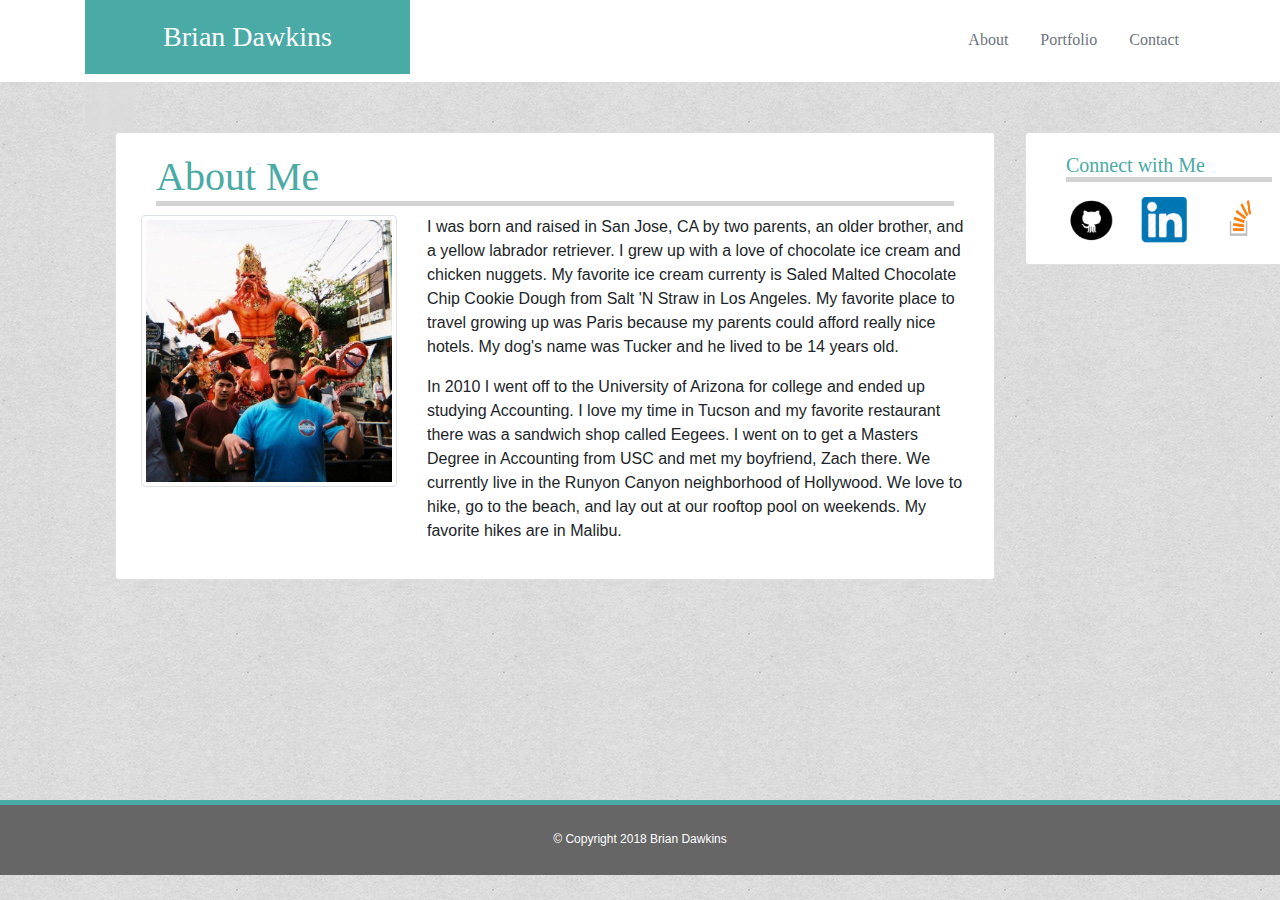
<file: index.html>
<!DOCTYPE HTML>
<link rel="stylesheet" href="https://maxcdn.bootstrapcdn.com/bootstrap/4.0.0/css/bootstrap.min.css" integrity="sha384-Gn5384xqQ1aoWXA+058RXPxPg6fy4IWvTNh0E263XmFcJlSAwiGgFAW/dAiS6JXm" crossorigin="anonymous">
<link rel="stylesheet" type="text/css" href="assets/style.css"> 
<html>
        <Title>Brian's Portfolio</Title>
<head>  
<header style="background-color:white;">
        <div class="container">
                <div class="row">
                        <div class="col-6">
                                <p class="h3">Brian Dawkins</p>  
                        </div>
        <div class="col-6">
            <ul class="nav">
                <li class="nav-item">
                    <a class="nav-link disabled" href="index.html">About</a>
                </li>
                <li class="nav-item">
                    <a class="nav-link disabled" href="portfolio.html">Portfolio</a>
                </li>
                <li class="nav-item">
                    <a class="nav-link disabled" href="contact.html">Contact</a>
                </li>
            </ul>
        </div>
                </div>
        </div>
</header>
</head>

<body background="assets/images/background.jpg">
        
  <div class="container">
          <div class="row">
                  <div class="col-12">
                          <img src="assets/images/background.jpg" height=50px;>
                  </div>
          </div>
  </div>      
    <div class="container">
        <div class=row">
                <div class="col-2" style="float:right;">
                        <div class="card" style="width: 18rem;">
                                <div class="card-body">
                                        <h5 class="card-title">Connect with Me</h5>
                                                <a href="https://github.com/briandawkins92" class="card-link"><img src="assets/images/github.png" width=50px height=50px;></a>
                                                <a href="https://www.linkedin.com/in/brian-dawkins-27a91928" class="card-link"><img src="assets/images/linkedin.png" width=50px height=50px;></a>
                                                <a href="https://stackexchange.com/users/12973677/brian-dawkins" class="card-link"><img src="assets/images/stackoverflow.png" width=50px height=50px;></a>
                                </div>
                        </div>
                </div>
        </div>
  
<div class="container">
        <div class="row">
                <div class="col-12">
                        <div class="card">
                                <div class="card-body">
                                        <div class="row">
                                                <div class="col-12"> <h1 class=about>About Me</h1></div>
                                                        <div class="col-4"></div>                           
                                                                <div class="row">
                                                                        <div class="col-4">
                                                                                <img src="assets/images/biopicBootstrap.jpg" class="img-thumbnail">
                                                                        </div>
<div class="col-8">
        <p class=para>I was born and raised in San Jose, CA by two parents, an older brother, and a yellow labrador retriever. I grew up with a love of chocolate ice cream and chicken nuggets. My favorite ice cream currenty is Saled Malted Chocolate Chip Cookie Dough from Salt 'N Straw in Los Angeles. My favorite place to travel growing up was Paris because my parents could afford really nice hotels. My dog's name was Tucker and he lived to be 14 years old. </p>
        <p class=para>In 2010 I went off to the University of Arizona for college and ended up studying Accounting. I love my time in Tucson and my favorite restaurant there was a sandwich shop called Eegees. I went on to get a Masters Degree in Accounting from USC and met my boyfriend, Zach there. We currently live in the Runyon Canyon neighborhood of Hollywood. We love to hike, go to the beach, and lay out at our rooftop pool on weekends. My favorite hikes are in Malibu.</p>
</div>
                                                                </div>
                                        </div>
                                </div>
                        </div>
                </div>
        </div>
</div>  
</body>
<footer id=footer>
        <p> © Copyright 2018 Brian Dawkins</p>
</footer>
    <script src="https://code.jquery.com/jquery-3.2.1.slim.min.js" integrity="sha384-KJ3o2DKtIkvYIK3UENzmM7KCkRr/rE9/Qpg6aAZGJwFDMVNA/GpGFF93hXpG5KkN" crossorigin="anonymous"></script>
    <script src="https://cdnjs.cloudflare.com/ajax/libs/popper.js/1.12.9/umd/popper.min.js" integrity="sha384-ApNbgh9B+Y1QKtv3Rn7W3mgPxhU9K/ScQsAP7hUibX39j7fakFPskvXusvfa0b4Q" crossorigin="anonymous"></script>
    <script src="https://maxcdn.bootstrapcdn.com/bootstrap/4.0.0/js/bootstrap.min.js" integrity="sha384-JZR6Spejh4U02d8jOt6vLEHfe/JQGiRRSQQxSfFWpi1MquVdAyjUar5+76PVCmYl" crossorigin="anonymous"></script>
</html>
</file>
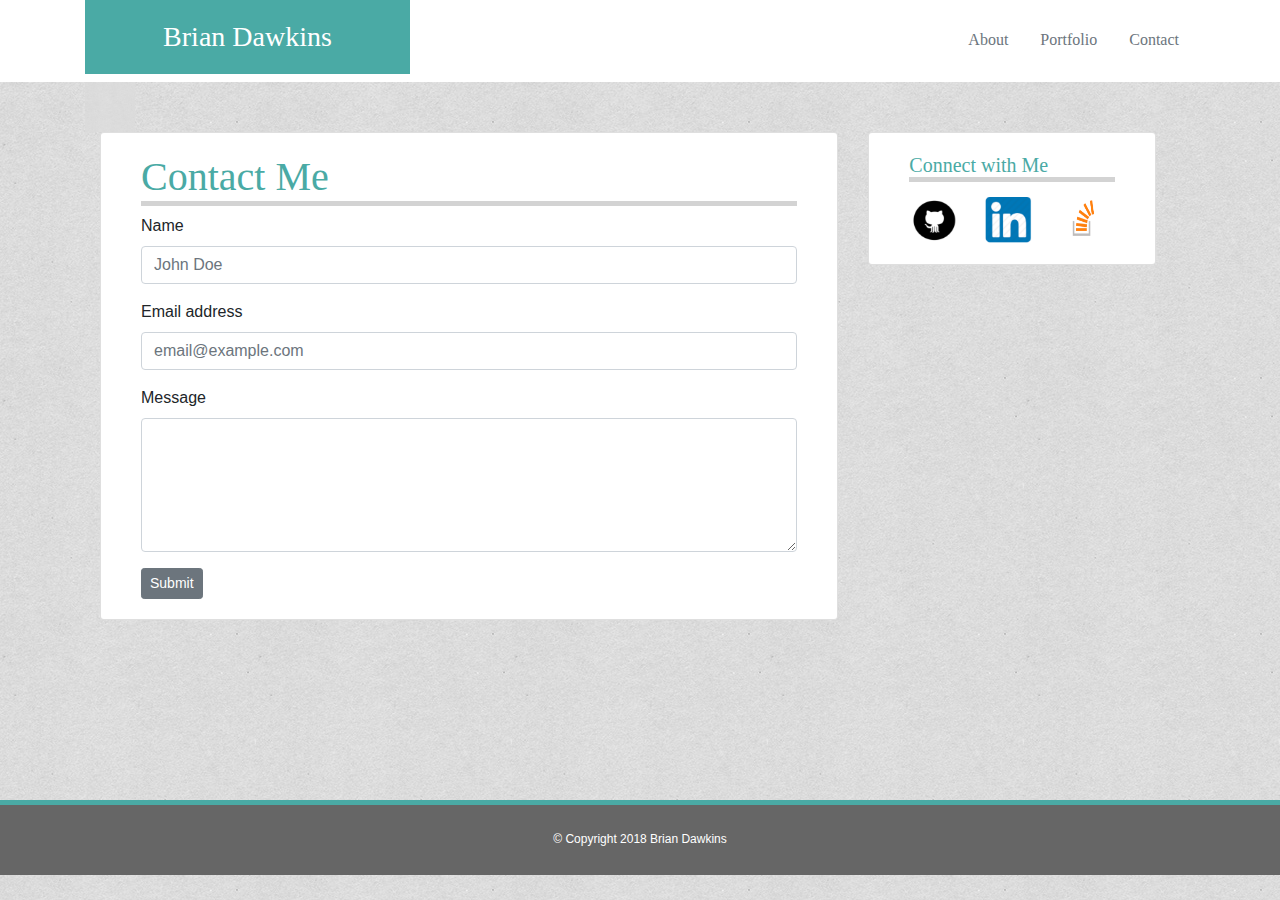
<file: contact.html>
<!DOCTYPE HTML>
<link rel="stylesheet" href="https://maxcdn.bootstrapcdn.com/bootstrap/4.0.0/css/bootstrap.min.css" integrity="sha384-Gn5384xqQ1aoWXA+058RXPxPg6fy4IWvTNh0E263XmFcJlSAwiGgFAW/dAiS6JXm" crossorigin="anonymous">
<link rel="stylesheet" type="text/css" href="assets/style.css"> 
<html>
    <Title>Brian's Portfolio</Title>
<head>  
    <header style="background-color:white;">
        <div class="container">
            <div class="row">
                <div class="col-6">
                    <p class="h3">Brian Dawkins</p>  
                </div>
        <div class="col-6">
            <ul class="nav">
                <li class="nav-item">
                    <a class="nav-link disabled" href="index.html">About</a>
                </li>
                <li class="nav-item">
                    <a class="nav-link disabled" href="portfolio.html">Portfolio</a>
                </li>
                <li class="nav-item">
                    <a class="nav-link disabled" href="contact.html">Contact</a>
                </li>
            </ul>
        </div>
            </div>
        </div>
    </header>
</head>        
<body background="assets/images/background.jpg">
    <div class="container">
        <div class="row">
            <div class="col-12">
                <img src="assets/images/background.jpg" height=50px;>
            </div>
        </div>
    </div> 
<div class=row">
    <div class="col-4" style="float:right;">
    <div class="card" style="width: 18rem;">
        <div class="card-body">
            <h5 class="card-title">Connect with Me</h5>
                <a href="https://github.com/briandawkins92" class="card-link"><img src="assets/images/github.png" width=50px height=50px;></a>
                <a href="https://www.linkedin.com/in/brian-dawkins-27a91928" class="card-link"><img src="assets/images/linkedin.png" width=50px height=50px;></a>
                <a href="https://stackexchange.com/users/12973677/brian-dawkins" class="card-link"><img src="assets/images/stackoverflow.png" width=50px height=50px;></a>
        </div>
    </div>
    </div>
</div>
<div class="container">
    <div class="row">
        <div class="col-12">
            <div class="card">
                <div class="card-body">
                    <div class="row">
                        <div class="col-12"> <h1 class=about>Contact Me</h1></div>                         
                            <form class="col-12">
                                <div class="form-group">
                                     <label for="exampleFormControlInput1">Name</label>
                                        <input type="Name" class="span6 form-control" id="exampleFormControlInput1" placeholder="John Doe">
                                </div>
                                <div class="form-group">
                                    <label for="exampleFormControlInput1">Email address</label>
                                        <input type="email" class="form-control" id="exampleFormControlInput1" placeholder="email@example.com">
                                </div>
                                <div class="form-group">
                                     <label for="exampleFormControlTextarea1">Message</label>
                                        <textarea class="form-control" id="exampleFormControlTextarea1" rows="5"></textarea>
                                </div>
                                <button type="button" class="btn btn-secondary btn-sm">Submit</button>
                            </form>
                     </div>
                </div>
        </div>
        </div>
    </div>
</div>
<footer id=footer>
    <p> © Copyright 2018 Brian Dawkins</p>
</footer>

<script src="https://code.jquery.com/jquery-3.2.1.slim.min.js" integrity="sha384-KJ3o2DKtIkvYIK3UENzmM7KCkRr/rE9/Qpg6aAZGJwFDMVNA/GpGFF93hXpG5KkN" crossorigin="anonymous"></script>
<script src="https://cdnjs.cloudflare.com/ajax/libs/popper.js/1.12.9/umd/popper.min.js" integrity="sha384-ApNbgh9B+Y1QKtv3Rn7W3mgPxhU9K/ScQsAP7hUibX39j7fakFPskvXusvfa0b4Q" crossorigin="anonymous"></script>
<script src="https://maxcdn.bootstrapcdn.com/bootstrap/4.0.0/js/bootstrap.min.js" integrity="sha384-JZR6Spejh4U02d8jOt6vLEHfe/JQGiRRSQQxSfFWpi1MquVdAyjUar5+76PVCmYl" crossorigin="anonymous"></script>
</html>
</file>
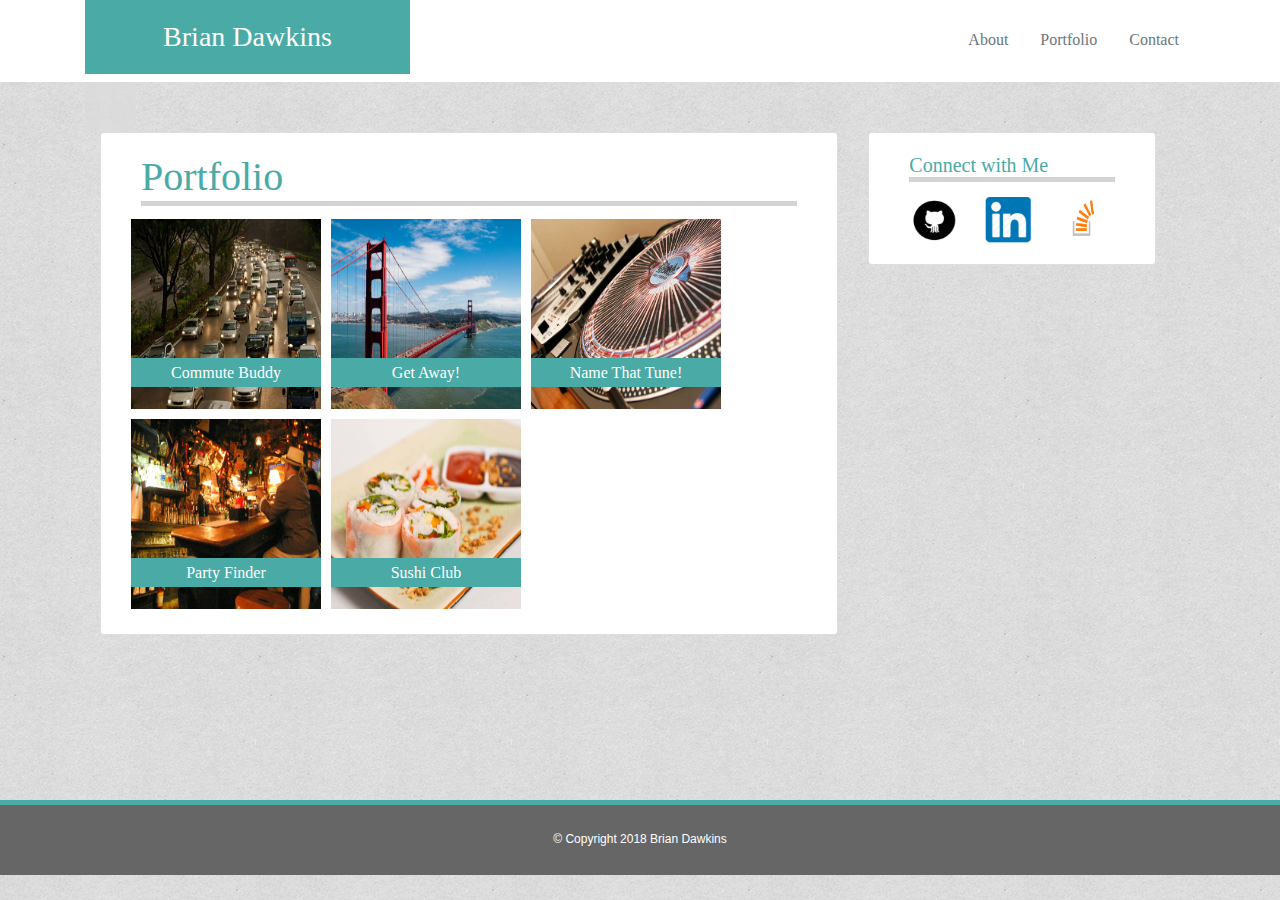
<file: portfolio.html>
<!DOCTYPE HTML>
<link rel="stylesheet" href="https://maxcdn.bootstrapcdn.com/bootstrap/4.0.0/css/bootstrap.min.css" integrity="sha384-Gn5384xqQ1aoWXA+058RXPxPg6fy4IWvTNh0E263XmFcJlSAwiGgFAW/dAiS6JXm" crossorigin="anonymous">
<link rel="stylesheet" type="text/css" href="assets/style.css"> 
<html>
    <Title>Brian's Portfolio</Title>
<head>  
    <header style="background-color:white;">
        <div class="container">
            <div class="row">
                <div class="col-6">
                    <p class="h3">Brian Dawkins</p>  
                </div>
        <div class="col-6">
            <ul class="nav">
                <li class="nav-item">
                    <a class="nav-link disabled" href="index.html">About</a>
                </li>
                <li class="nav-item">
                    <a class="nav-link disabled" href="portfolio.html">Portfolio</a>
                </li>
                <li class="nav-item">
                    <a class="nav-link disabled" href="contact.html">Contact</a>
                </li>
            </ul>
        </div>
            </div>
        </div>
    </header>
</head>        
<body background="assets/images/background.jpg">
    <div class="container">
        <div class="row">
            <div class="col-12">
                <img src="assets/images/background.jpg" height=50px;>
            </div>
        </div>
    </div> 
<div class=row">
    <div class="col-4" style="float:right;">
        <div class="card" style="width: 18rem;">
            <div class="card-body">
                <h5 class="card-title">Connect with Me</h5>
                    <a href="https://github.com/briandawkins92" class="card-link"><img src="assets/images/github.png" width=50px height=50px;></a>
                    <a href="https://www.linkedin.com/in/brian-dawkins-27a91928" class="card-link"><img src="assets/images/linkedin.png" width=50px height=50px;></a>
                    <a href="https://stackexchange.com/users/12973677/brian-dawkins" class="card-link"><img src="assets/images/stackoverflow.png" width=50px height=50px;></a>
            </div>
        </div>
    </div>
</div>
<div class="container">
    <div class="row">
        <div class="col-12">
            <div class="card">
                <div class="card-body">
                    <div class="row">
                        <div class="col-12"> <h1 class=about>Portfolio</h1></div>                             
                    <img src="assets/images/commutebuddy.jpg" class="img" height="200px" width="200px";>
                        <div><h6 class="text1">Commute Buddy</h6></div>
                    <img src="assets/images/getAway.jpg" class="img" height="200px" width="200px";>
                        <div><h6 class="text2">Get Away!</h6></div>
                    <img src="assets/images/name_that_tune.jpg" class="img" height="200px" width="200px";>
                        <div><h6 class="text3">Name That Tune!</h6></div>
                    <img src="assets/images/partyFinder.jpg" class="img" height="200px" width="200px";>
                        <div><h6 class="text4">Party Finder</h6></div>
                    <img src="assets/images/sushiClub.jpg" class="img" height="200px" width="200px";>
                        <div><h6 class="text5">Sushi Club</h6></div>
                    </div>
                </div>
        </div>
    </div>
</div>  

<footer id=footer>
    <p> © Copyright 2018 Brian Dawkins</p>
</footer>
            
    <script src="https://code.jquery.com/jquery-3.2.1.slim.min.js" integrity="sha384-KJ3o2DKtIkvYIK3UENzmM7KCkRr/rE9/Qpg6aAZGJwFDMVNA/GpGFF93hXpG5KkN" crossorigin="anonymous"></script>
    <script src="https://cdnjs.cloudflare.com/ajax/libs/popper.js/1.12.9/umd/popper.min.js" integrity="sha384-ApNbgh9B+Y1QKtv3Rn7W3mgPxhU9K/ScQsAP7hUibX39j7fakFPskvXusvfa0b4Q" crossorigin="anonymous"></script>
    <script src="https://maxcdn.bootstrapcdn.com/bootstrap/4.0.0/js/bootstrap.min.js" integrity="sha384-JZR6Spejh4U02d8jOt6vLEHfe/JQGiRRSQQxSfFWpi1MquVdAyjUar5+76PVCmYl" crossorigin="anonymous"></script>
</html>
</file>
<file: assets/style.css>
/* Begin CSS*/


.h3{
    color:white;
    background-color:#4aaaa5;
    font-family:Georgia, 'Times New Roman', Times, serif;
    text-align:center;
    padding: 20px;
    width: 325px;
}

.nav{
    font-family:Georgia, 'Times New Roman', Times, serif;
    float:right;
    margin-top:20px;
}

.about{
    color:#4aaaa5;
    border-bottom-style: solid;
    border-bottom-width:5px;
    border-bottom-color:lightgrey;
    font-family:Georgia, 'Times New Roman', Times, serif;
    text-align:left;
}
.card-title{
    color:#4aaaa5;
    font-family:Georgia, 'Times New Roman', Times, serif;
    border-bottom-style: solid;
    border-bottom-width:5px;
    border-bottom-color:lightgrey;
}
#footer{
    background-color:#666666;
    float:left;
    text-align:center;
    font-size:12px;
    color:#ffffff;
    height:75px;
    position: fixed;
    top:800px;
    padding-top:25px;
    right:0;
    left:0;
    bottom: 0px;
    border-top:#4aaaa5;
    border-top-width: 5px;
    border-top-style: solid;
}
.card{
    padding-left:20px;
    padding-right:20px;
}
.img{
    padding:5px;
}

.text1{
    background-color:#4aaaa5;
    color: white;
    width:190px;
    text-align:center;
    font-family: Georgia, 'Times New Roman', Times, serif;
    position:absolute;
    top:225px;
    left:30px;
    padding-top:5px;
    padding-bottom:5px;
}
.text2{
    background-color:#4aaaa5;
    color: white;
    width:190px;
    text-align:center;
    font-family: Georgia, 'Times New Roman', Times, serif;
    position:absolute;
    top:225px;
    left:230px;
    padding-top:5px;
    padding-bottom:5px;
}
.text3{
    background-color:#4aaaa5;
    color: white;
    width:190px;
    text-align:center;
    font-family: Georgia, 'Times New Roman', Times, serif;
    position:absolute;
    top:225px;
    left:430px;
    padding-top:5px;
    padding-bottom:5px;
}
.text4{
    background-color:#4aaaa5;
    color: white;
    width:190px;
    text-align:center;
    font-family: Georgia, 'Times New Roman', Times, serif;
    position:absolute;
    top:425px;
    left:30px;
    padding-top:5px;
    padding-bottom:5px;
}
.text5{
    background-color:#4aaaa5;
    color: white;
    width:190px;
    text-align:center;
    font-family: Georgia, 'Times New Roman', Times, serif;
    position:absolute;
    top:425px;
    left:230px;
    padding-top:5px;
    padding-bottom:5px;
}
/*End CSS*/
</file>
